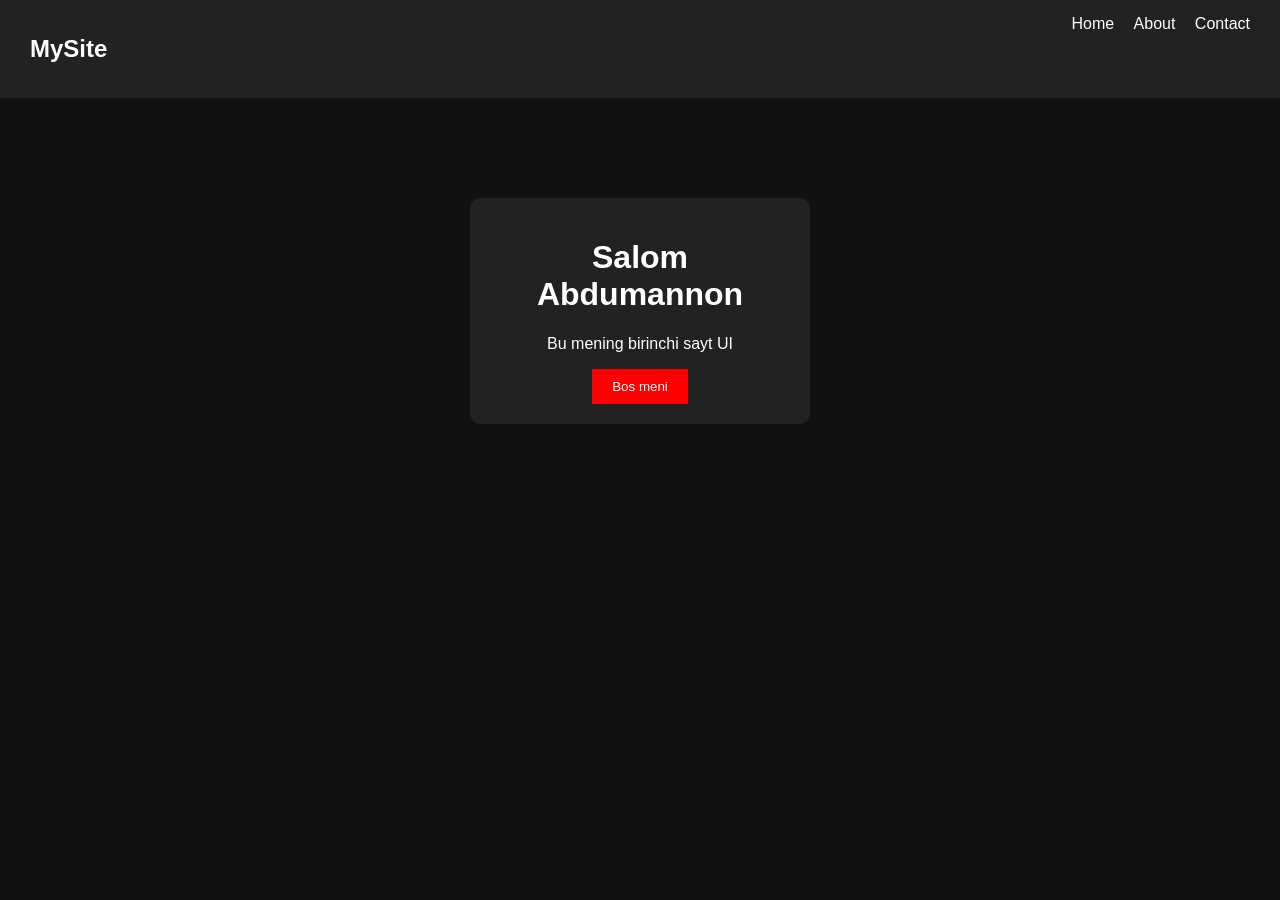
<file: index.html>
<!DOCTYPE html>
<html>
<head>
  <title>Frontend</title>
  <link rel="stylesheet" href="style.css">
</head>
<body>

  <div class="navbar">
    <h2>MySite</h2>
    <div>
      <a href="#">Home</a>
      <a href="#">About</a>
      <a href="#">Contact</a>
    </div>
  </div>

  <div class="card">
    <h1>Salom Abdumannon</h1>
    <p>Bu mening birinchi sayt UI</p>
    <button onclick="bos()">Bos meni</button>
  </div>

  <script src="script.js"></script>
</body>
</html>
</file>
<file: style.css>
body {
  margin: 0;
  font-family: Arial;
  background: #111;
  color: white;
}

/* Navbar */
.navbar {
  display: flex;
  justify-content: space-between;
  padding: 15px 30px;
  background: #222;
}

.navbar a {
  color: white;
  margin-left: 15px;
  text-decoration: none;
}

/* Card */
.card {
  background: #222;
  width: 300px;
  margin: 100px auto;
  padding: 20px;
  text-align: center;
  border-radius: 10px;
}

/* Button */
button {
  padding: 10px 20px;
  background: red;
  border: none;
  color: white;
  cursor: pointer;
}
</file>
